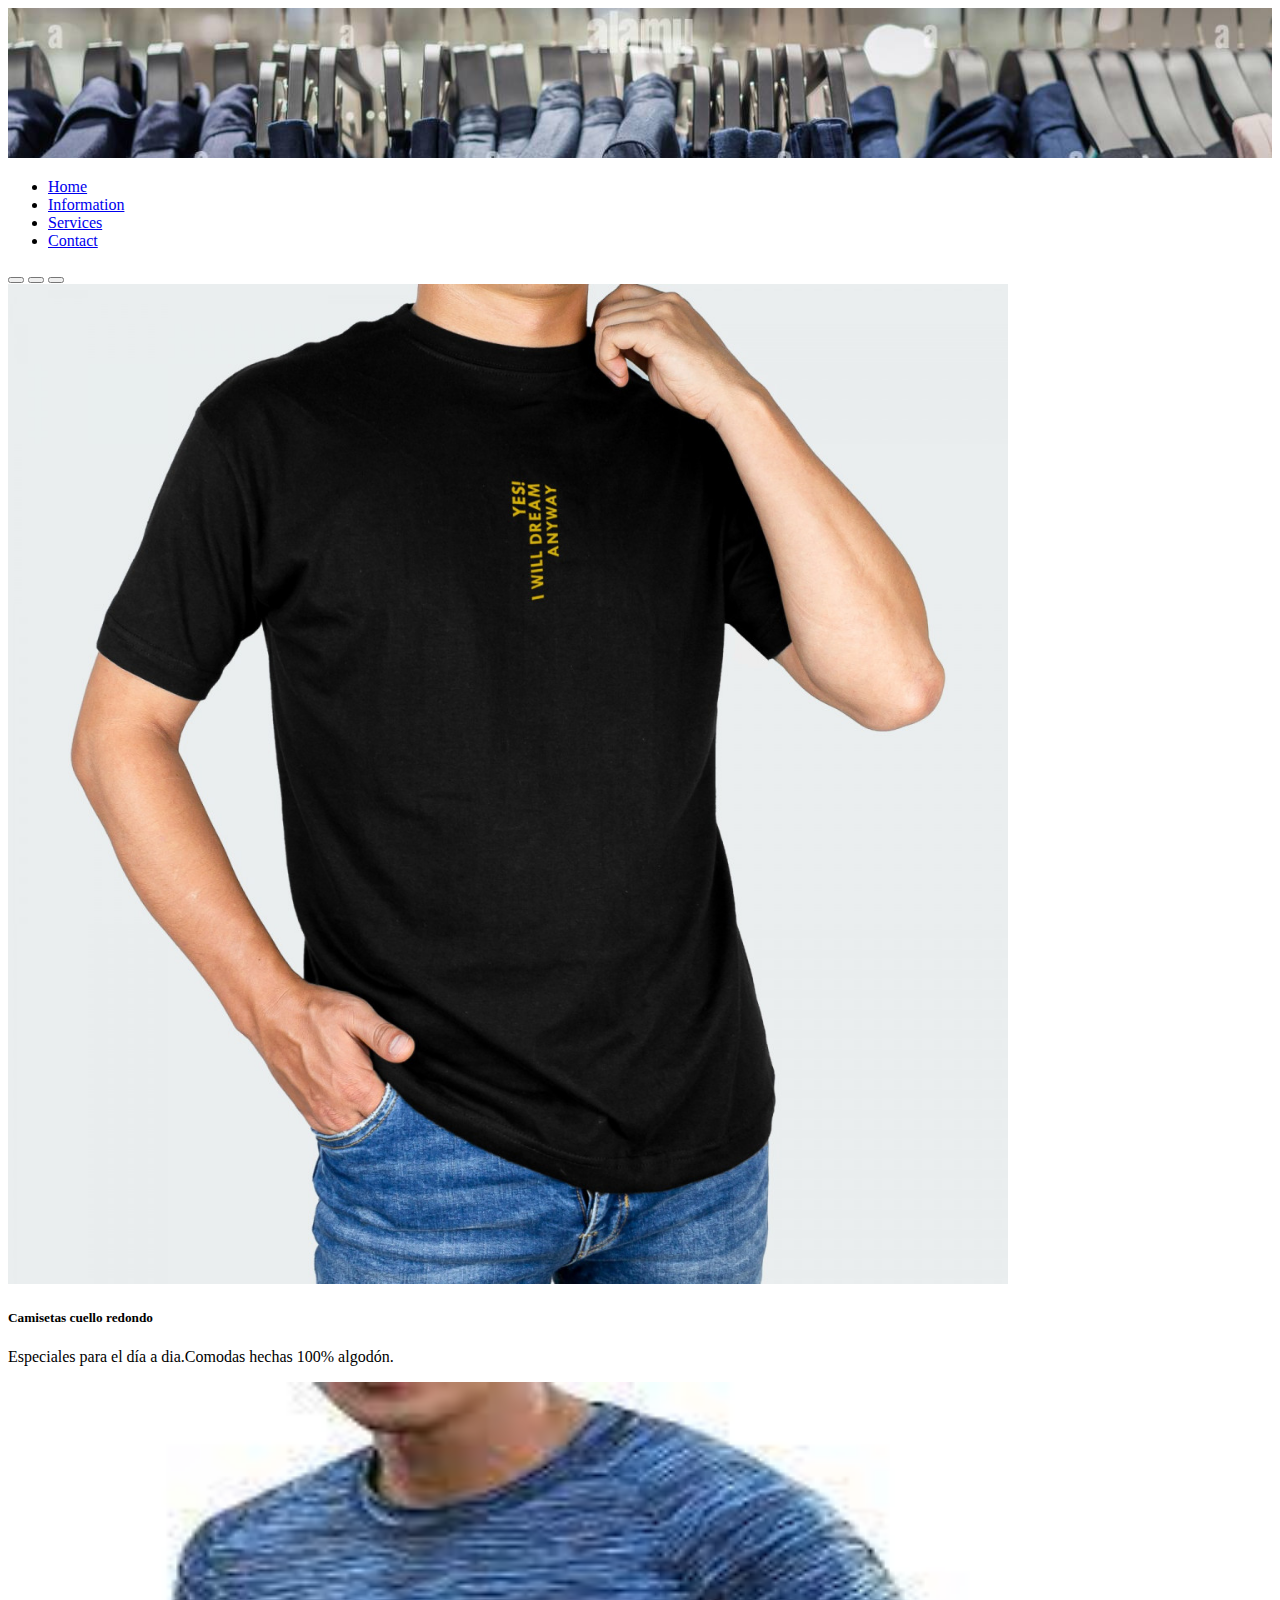
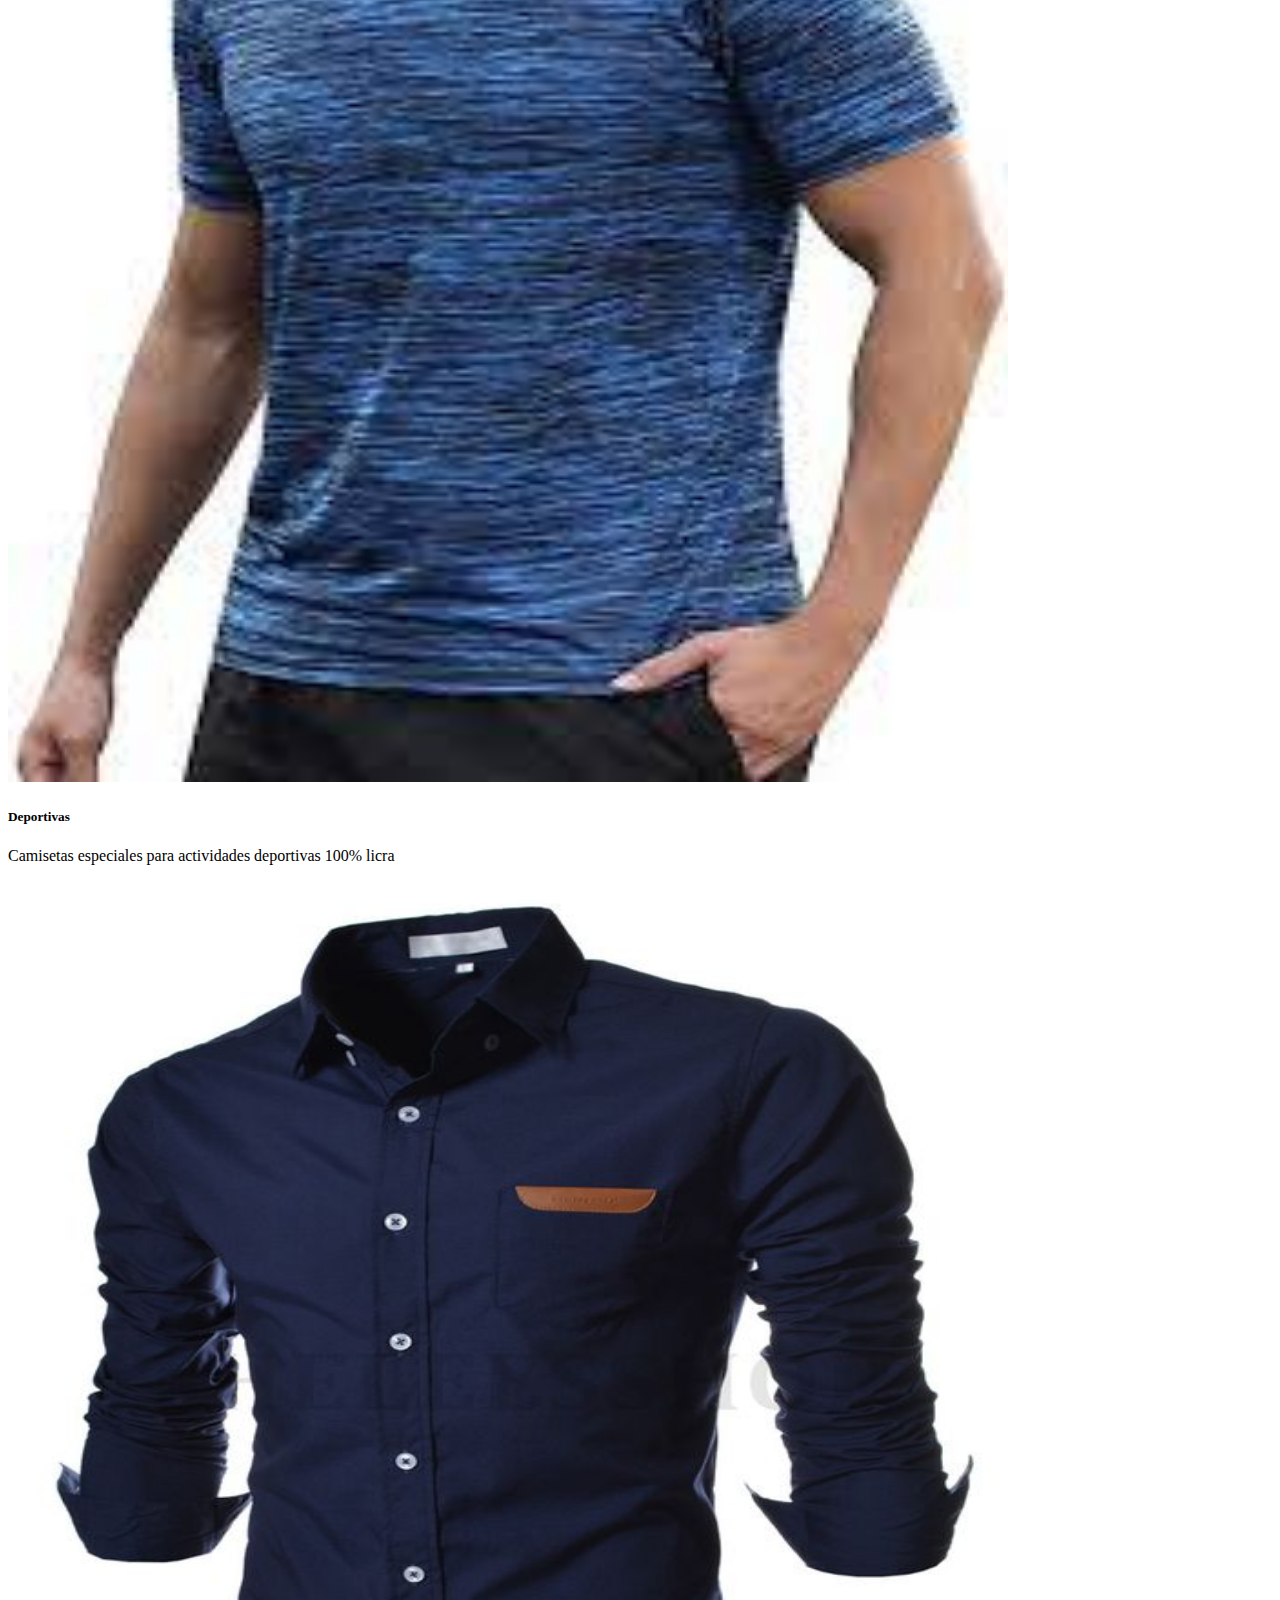
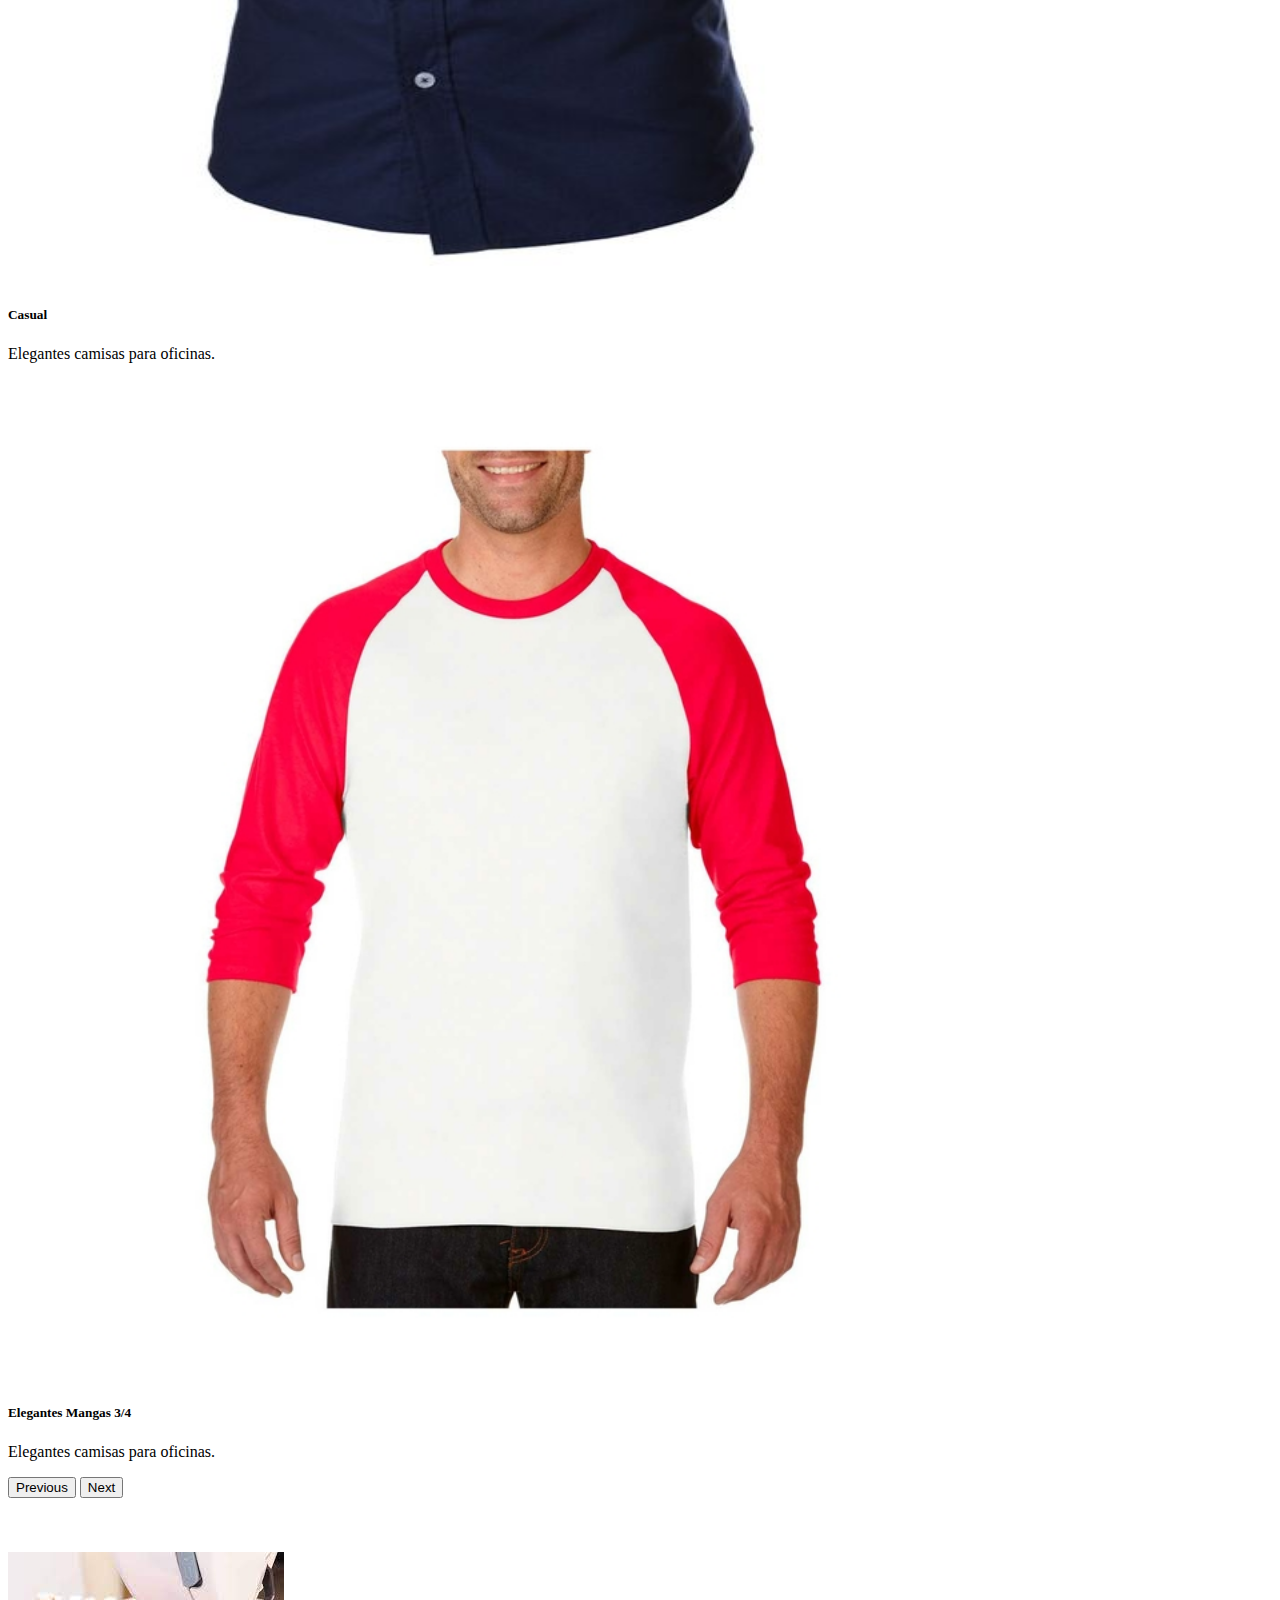
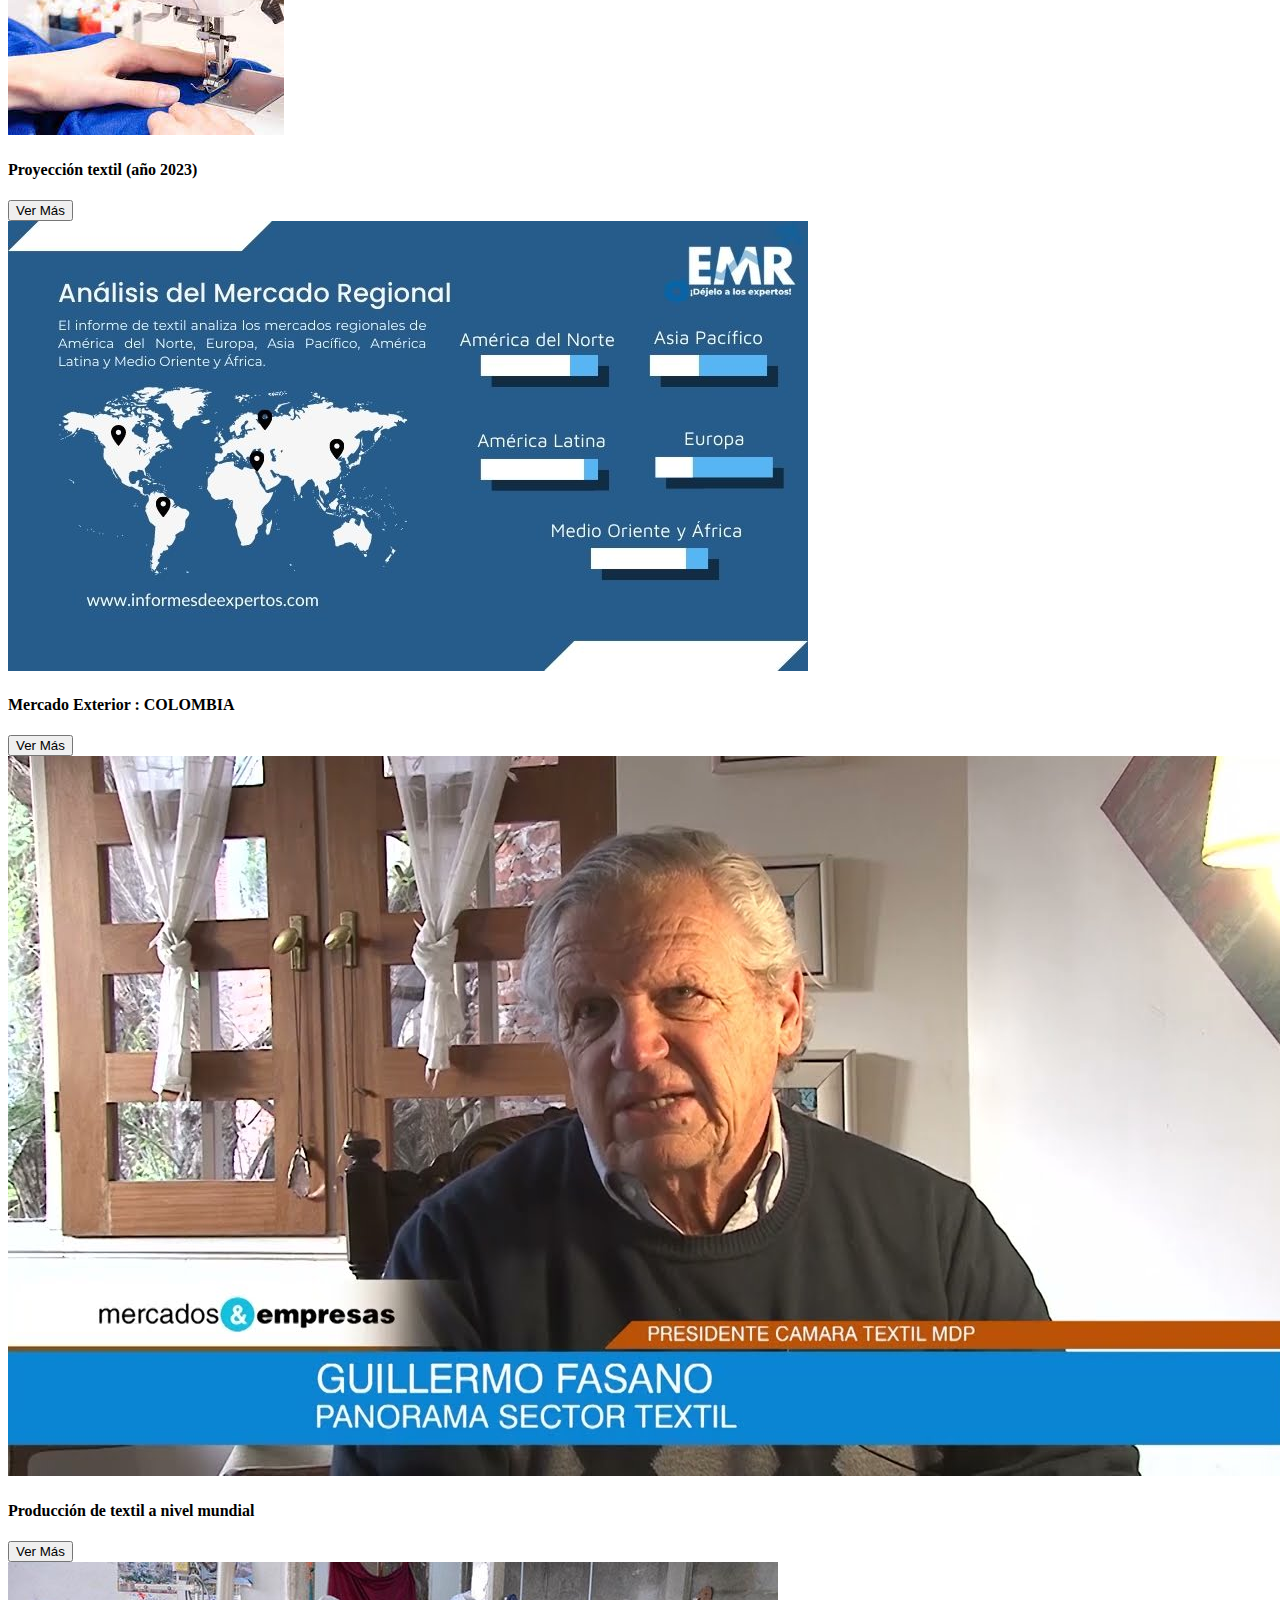
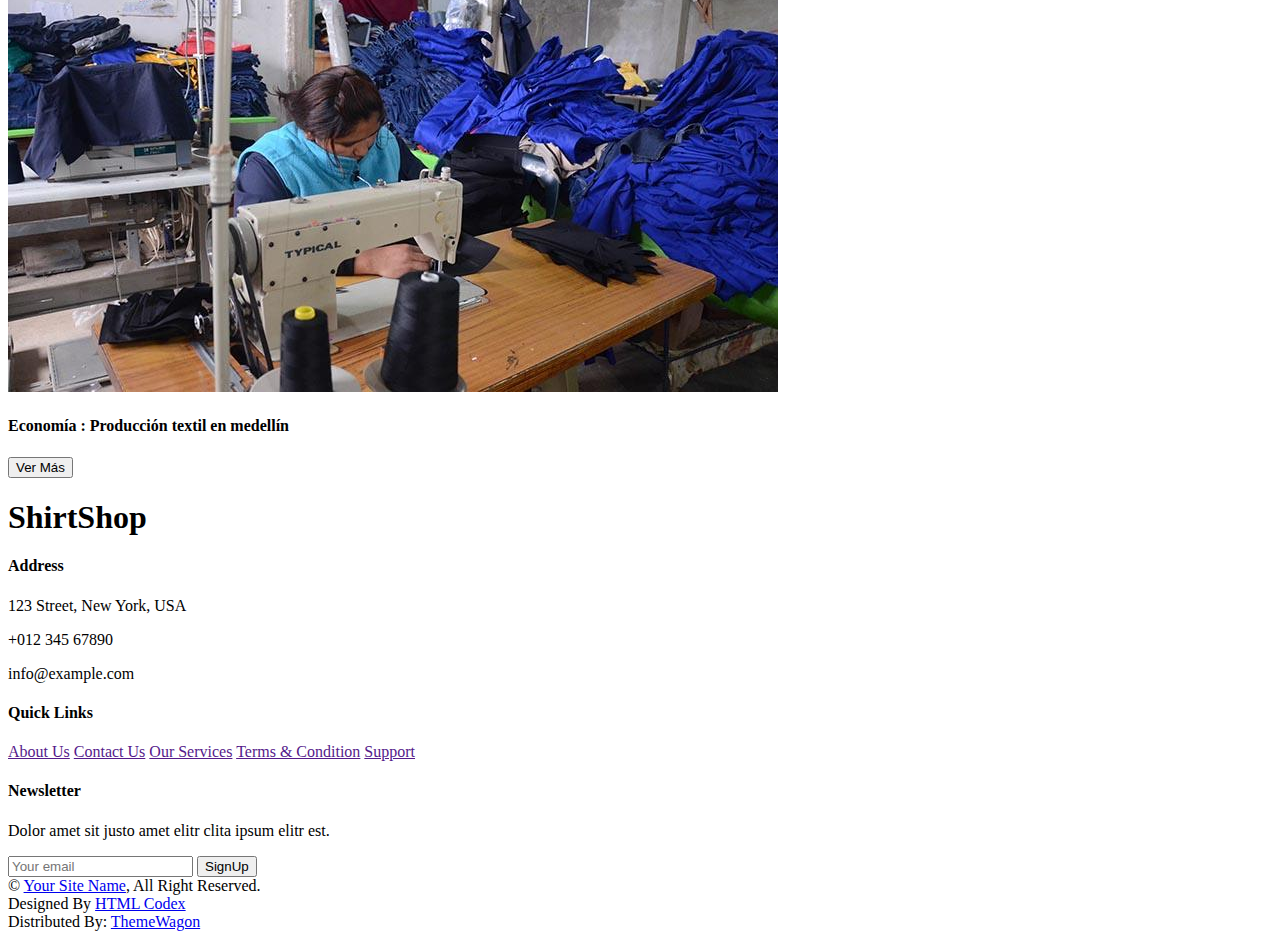
<file: index.html>
<!doctype html>
<html lang="en">
<head>
    <!-- Required meta tags -->
    <meta charset="utf-8">
    <meta name="viewport" content="width=device-width, initial-scale=1">

    <!-- Bootstrap CSS -->
    <link href="https://cdn.jsdelivr.net/npm/bootstrap@5.0.2/dist/css/bootstrap.min.css" rel="stylesheet" integrity="sha384-EVSTQN3/azprG1Anm3QDgpJLIm9Nao0Yz1ztcQTwFspd3yD65VohhpuuCOmLASjC" crossorigin="anonymous">

    <title>Inicio</title>
</head>

<body>
    <!--Banner de inicio-->
    <header> 
    <img src="img/banner.jpg" alt="" class="banner" >
    </header> 
    <!--Menu de navegación-->
    <ul class="nav justify-content-center bg-dark">
        <li class="nav-item">
            <a class="nav-link text-white fs-4 " aria-current="page" href="index.html">Home</a>
        </li>
        <li class="nav-item">
            <a class="nav-link text-white fs-4" href="informacion.html">Information</a>
        </li>
        <li class="nav-item">
            <a class="nav-link text-white fs-4" href="servicios.html">Services</a>
        </li>
        <li class="nav-item">
            <a class="nav-link text-white fs-4" href="contacto.html" tabindex="-1" aria-disabled="true">Contact</a>
        </li>
    </ul>

      <!--Carrusel de imagenes-->
      <div id="carouselExampleCaptions" class="carousel slide d-flex justify-content-center" data-bs-ride="carousel">
        <div class="carousel-indicators">
          <button type="button" data-bs-target="#carouselExampleCaptions" data-bs-slide-to="0" class="active" aria-current="true" aria-label="Slide 1"></button>
          <button type="button" data-bs-target="#carouselExampleCaptions" data-bs-slide-to="1" aria-label="Slide 2"></button>
          <button type="button" data-bs-target="#carouselExampleCaptions" data-bs-slide-to="2" aria-label="Slide 3"></button>
        </div>
        <div class="carousel-inner">
          <div class="carousel-item active">
            <img src="./img/imagen1.jpg" class="d-block w-80 img" alt="...">
            <div class="carousel-caption d-none d-md-block">
              <h5 class="text-dark">Camisetas cuello redondo</h5>
              <p class="text-dark">Especiales para el día a dia.Comodas hechas 100% algodón.</p>
            </div>
          </div>
          <div class="carousel-item">
            <img src="./img/imagen2.jpg" class="d-block img" alt="...">
            <div class="carousel-caption d-none d-md-block ">
              <h5 class="text-dark">Deportivas</h5>
              <p class="text-dark">Camisetas especiales para actividades deportivas 100% licra</p>
            </div>
          </div>
          <div class="carousel-item">
            <img src="./img/imagen3.jpg" class="d-block w-80 img" alt="...">
            <div class="carousel-caption d-none d-md-block">
              <h5 class="text-dark">Casual</h5>
              <p class="text-dark">Elegantes camisas para oficinas.</p>
            </div>
          </div>
          <div class="carousel-item">
            <img src="./img/imagen4.jpg" class="d-block w-80 img" alt="...">
            <div class="carousel-caption d-none d-md-block">
              <h5 class="text-dark">Elegantes Mangas 3/4</h5>
              <p class="text-dark">Elegantes camisas para oficinas.</p>
            </div>
          </div>
        </div>
        <button class="carousel-control-prev" type="button" data-bs-target="#carouselExampleCaptions" data-bs-slide="prev">
          <span class="carousel-control-prev-icon" aria-hidden="true"></span>
          <span class="visually-hidden">Previous</span>
        </button>
        <button class="carousel-control-next" type="button" data-bs-target="#carouselExampleCaptions" data-bs-slide="next">
          <span class="carousel-control-next-icon" aria-hidden="true"></span>
          <span class="visually-hidden">Next</span>
        </button>
      </div>

        <br>
        <br>
        <br>
      <!--Cards-->
      <section class="container d-flex">
        <!--cuadro 1-->
        <div class="row">
               <div class="col-3">
                 <article class="card-img">
                   <img src="./img/cuadro1.jpg" class="card-img img0" class="rounded">
                   <div class="card-img d-flex flex-column justify-content-center w-80 font-size">
                       <h4> Proyección textil (año 2023)</h4>
                       <button type="button" class="btn btn-info h5">Ver Más</button>
                   </div>
               </article>
               </div>
         <!--cuadro 2-->
               <div class="col-3">
                 <article class="card-img">
                   <img src="./img/cuadro2.jpg" class="card-img img1">
                   <div class="card-img d-flex flex-column justify-content-center w-80 font-size">
                       <h4>Mercado Exterior : COLOMBIA</h4>
                      <button type="button" class="btn btn-info h5">Ver Más</button>
                   </div>
                 </article>
               </div>
           <!--cuadro 3-->
               <div class="col-3">
                 <article class="card-img">
                   <img src="./img/cuadro3.jpg" class="card-img img2">
                   <div class="card-img d-flex flex-column justify-content-center w-80 font-size">
                       <h4>Producción de textil a nivel mundial</h4>
                       <button type="button" class="btn btn-info h5">Ver Más</button>
                   </div>
               </article>
               </div>
           <!--cuadro 4-->
               <div class="col-3">
                 <article class="card-img">
                   <img src="./img/cuadro4.jpg" class="card-img img3">
                   <div class="card-img d-flex flex-column justify-content-center w-80 font-size">
                       <h4>Economía : Producción textil en medellín</h4>
                       <button type="button" class="btn btn-info h5">Ver Más</button>
                   </div>
               </article>
             </div>
           </div>
       
       </section>

      <!-- Footer Start -->
    <div class="container-fluid bg-dark footer mt-5 pt-5 wow fadeIn" data-wow-delay="0.1s">
        <div class="container py-5">
            <div class="row g-5">
                <div class="col-lg-3 col-md-6">
                    <h1 class="fw-bold text-primary mb-4">Shirt<span class="text-secondary">Sh</span>op</h1>
                   
                </div>
                <div class="col-lg-3 col-md-6">
                    <h4 class="text-light mb-4">Address</h4>
                    <p class="text-white"><i class="fa fa-map-marker-alt me-3 "></i>123 Street, New York, USA</p>
                    <p class="text-white"><i class="fa fa-phone-alt me-3 text-light"></i>+012 345 67890</p>
                    <p class="text-white"><i class="fa fa-envelope me-3 text-light"></i>info@example.com</p>
                </div>
                <div class="col-lg-3 col-md-6">
                    <h4 class="text-light mb-4">Quick Links</h4>
                    <a class="btn btn-link" href="">About Us</a>
                    <a class="btn btn-link" href="">Contact Us</a>
                    <a class="btn btn-link" href="">Our Services</a>
                    <a class="btn btn-link" href="">Terms & Condition</a>
                    <a class="btn btn-link" href="">Support</a>
                </div>
                <div class="col-lg-3 col-md-6">
                    <h4 class="text-light mb-4">Newsletter</h4>
                    <p class="text-white">Dolor amet sit justo amet elitr clita ipsum elitr est.</p>
                    <div class="position-relative mx-auto" style="max-width: 400px;">
                        <input class="form-control bg-transparent w-100 py-3 ps-4 pe-5" type="text" placeholder="Your email">
                        <button type="button" class="btn btn-primary py-2 position-absolute top-0 end-0 mt-2 me-2">SignUp</button>
                    </div>
                </div>
            </div>
        </div>
        <div class="container-fluid copyright">
            <div class="container">
                <div class="row">
                    <div class="col-md-6 text-center text-md-start mb-3 mb-md-0 text-white">
                        &copy; <a href="#">Your Site Name</a>, All Right Reserved.
                    </div>
                    <div class="col-md-6 text-center text-md-end">
                        <!--/*** This template is free as long as you keep the footer author’s credit link/attribution link/backlink. If you'd like to use the template without the footer author’s credit link/attribution link/backlink, you can purchase the Credit Removal License from "https://htmlcodex.com/credit-removal". Thank you for your support. ***/-->
                        Designed By <a href="https://htmlcodex.com">HTML Codex</a>
                        <br>Distributed By: <a href="https://themewagon.com" target="_blank">ThemeWagon</a>
                    </div>
                </div>
            </div>
        </div>
    </div>
    <!-- Footer End -->

    <style> 
        .banner { width: 100%; height: 150px; object-fit: cover; }
        .img { width: 1000px; height: 1000px;}
    </style>
    <!-- Optional JavaScript; choose one of the two! -->

    <!-- Option 1: Bootstrap Bundle with Popper -->
    <script src="https://cdn.jsdelivr.net/npm/bootstrap@5.0.2/dist/js/bootstrap.bundle.min.js" integrity="sha384-MrcW6ZMFYlzcLA8Nl+NtUVF0sA7MsXsP1UyJoMp4YLEuNSfAP+JcXn/tWtIaxVXM" crossorigin="anonymous"></script>

    <!-- Option 2: Separate Popper and Bootstrap JS -->
    <!--
    <script src="https://cdn.jsdelivr.net/npm/@popperjs/core@2.9.2/dist/umd/popper.min.js" integrity="sha384-IQsoLXl5PILFhosVNubq5LC7Qb9DXgDA9i+tQ8Zj3iwWAwPtgFTxbJ8NT4GN1R8p" crossorigin="anonymous"></script>
    <script src="https://cdn.jsdelivr.net/npm/bootstrap@5.0.2/dist/js/bootstrap.min.js" integrity="sha384-cVKIPhGWiC2Al4u+LWgxfKTRIcfu0JTxR+EQDz/bgldoEyl4H0zUF0QKbrJ0EcQF" crossorigin="anonymous"></script>
    -->
  </body>
</html>
</file>
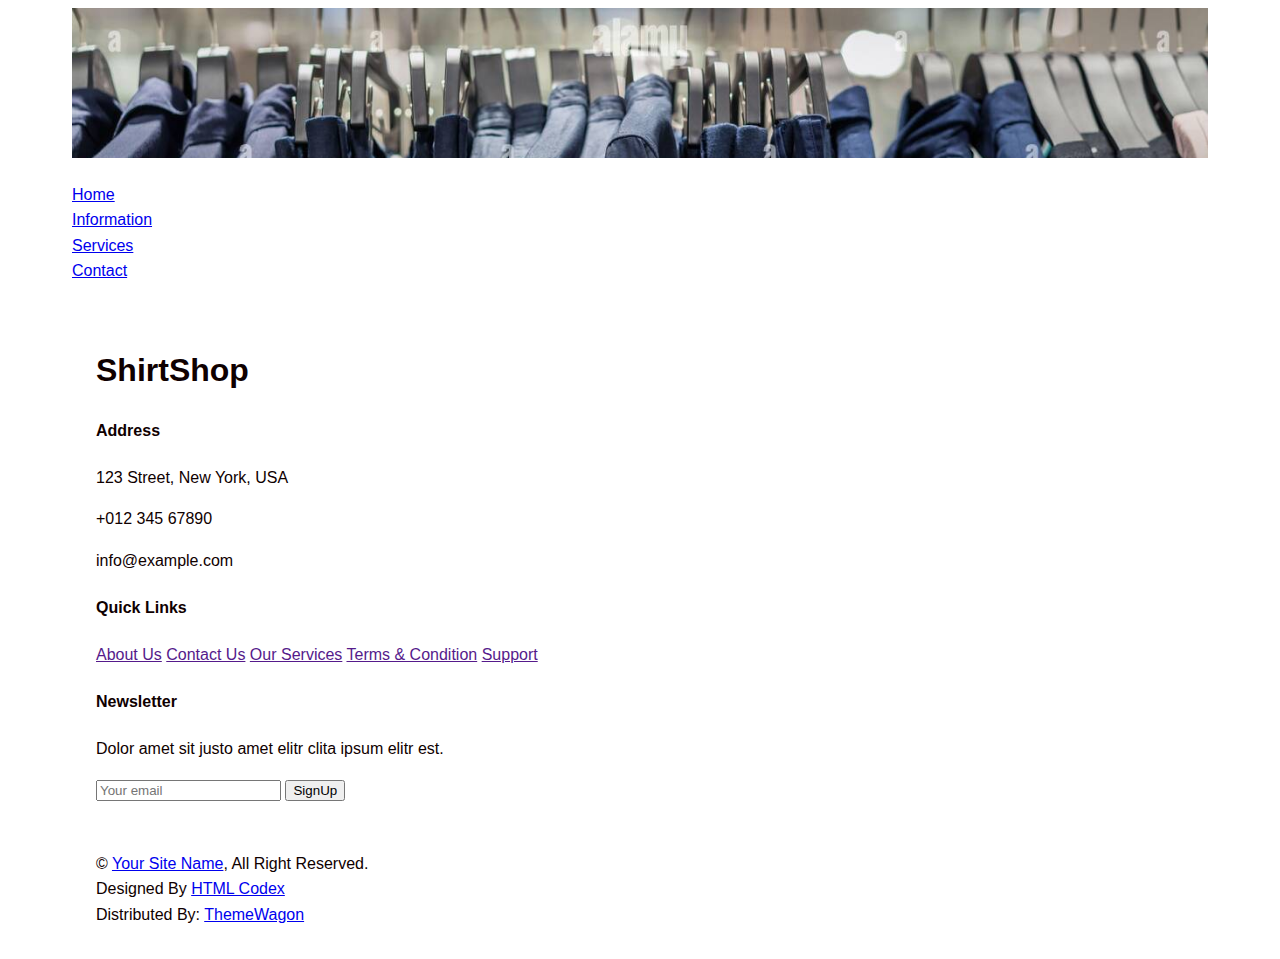
<file: servicios.html>
<!doctype html>
<html lang="en">
<head>
    <!-- Required meta tags -->
    <meta charset="utf-8">
    <meta name="viewport" content="width=device-width, initial-scale=1">

    <!-- Bootstrap CSS -->
    <link href="https://cdn.jsdelivr.net/npm/bootstrap@5.0.2/dist/css/bootstrap.min.css" rel="stylesheet" integrity="sha384-EVSTQN3/azprG1Anm3QDgpJLIm9Nao0Yz1ztcQTwFspd3yD65VohhpuuCOmLASjC" crossorigin="anonymous">
    <link rel="stylesheet" href="styles.css">
    <title>Inicio</title>
</head>

<body>
<!--Banner de inicio-->
    <header> 
    <img src="img/banner.jpg" alt="" class="banner" >
    </header> 
<!--Menu de navegación-->
    <ul class="nav justify-content-center bg-dark">
        <li class="nav-item">
            <a class="nav-link text-white fs-4 " aria-current="page" href="index.html">Home</a>
        </li>
        <li class="nav-item">
            <a class="nav-link text-white fs-4" href="informacion.html">Information</a>
        </li>
        <li class="nav-item">
            <a class="nav-link text-white fs-4" href="servicios.html">Services</a>
        </li>
        <li class="nav-item">
            <a class="nav-link text-white fs-4" href="contacto.html" tabindex="-1" aria-disabled="true">Contact</a>
        </li>
    </ul>


<!--Contenido de la pagina-->





<!-- Footer Start -->
    <div class="container-fluid bg-dark footer mt-5 pt-5 wow fadeIn" data-wow-delay="0.1s">
        <div class="container py-5">
            <div class="row g-5">
                <div class="col-lg-3 col-md-6">
                    <h1 class="fw-bold text-primary mb-4">Shirt<span class="text-secondary">Sh</span>op</h1>
                   
                </div>
                <div class="col-lg-3 col-md-6">
                    <h4 class="text-light mb-4">Address</h4>
                    <p class="text-white"><i class="fa fa-map-marker-alt me-3 "></i>123 Street, New York, USA</p>
                    <p class="text-white"><i class="fa fa-phone-alt me-3 text-light"></i>+012 345 67890</p>
                    <p class="text-white"><i class="fa fa-envelope me-3 text-light"></i>info@example.com</p>
                </div>
                <div class="col-lg-3 col-md-6">
                    <h4 class="text-light mb-4">Quick Links</h4>
                    <a class="btn btn-link" href="">About Us</a>
                    <a class="btn btn-link" href="">Contact Us</a>
                    <a class="btn btn-link" href="">Our Services</a>
                    <a class="btn btn-link" href="">Terms & Condition</a>
                    <a class="btn btn-link" href="">Support</a>
                </div>
                <div class="col-lg-3 col-md-6">
                    <h4 class="text-light mb-4">Newsletter</h4>
                    <p class="text-white">Dolor amet sit justo amet elitr clita ipsum elitr est.</p>
                    <div class="position-relative mx-auto" style="max-width: 400px;">
                        <input class="form-control bg-transparent w-100 py-3 ps-4 pe-5" type="text" placeholder="Your email">
                        <button type="button" class="btn btn-primary py-2 position-absolute top-0 end-0 mt-2 me-2">SignUp</button>
                    </div>
                </div>
            </div>
        </div>
        <div class="container-fluid copyright">
            <div class="container">
                <div class="row">
                    <div class="col-md-6 text-center text-md-start mb-3 mb-md-0 text-white">
                        &copy; <a href="#">Your Site Name</a>, All Right Reserved.
                    </div>
                    <div class="col-md-6 text-center text-md-end">
                        <!--/*** This template is free as long as you keep the footer author’s credit link/attribution link/backlink. If you'd like to use the template without the footer author’s credit link/attribution link/backlink, you can purchase the Credit Removal License from "https://htmlcodex.com/credit-removal". Thank you for your support. ***/-->
                        Designed By <a href="https://htmlcodex.com">HTML Codex</a>
                        <br>Distributed By: <a href="https://themewagon.com" target="_blank">ThemeWagon</a>
                    </div>
                </div>
            </div>
        </div>
    </div>
    <!-- Footer End -->

    <style> 
        
    </style>
    <!-- Optional JavaScript; choose one of the two! -->

    <!-- Option 1: Bootstrap Bundle with Popper -->
    <script src="https://cdn.jsdelivr.net/npm/bootstrap@5.0.2/dist/js/bootstrap.bundle.min.js" integrity="sha384-MrcW6ZMFYlzcLA8Nl+NtUVF0sA7MsXsP1UyJoMp4YLEuNSfAP+JcXn/tWtIaxVXM" crossorigin="anonymous"></script>

    <!-- Option 2: Separate Popper and Bootstrap JS -->
    <!--
    <script src="https://cdn.jsdelivr.net/npm/@popperjs/core@2.9.2/dist/umd/popper.min.js" integrity="sha384-IQsoLXl5PILFhosVNubq5LC7Qb9DXgDA9i+tQ8Zj3iwWAwPtgFTxbJ8NT4GN1R8p" crossorigin="anonymous"></script>
    <script src="https://cdn.jsdelivr.net/npm/bootstrap@5.0.2/dist/js/bootstrap.min.js" integrity="sha384-cVKIPhGWiC2Al4u+LWgxfKTRIcfu0JTxR+EQDz/bgldoEyl4H0zUF0QKbrJ0EcQF" crossorigin="anonymous"></script>
    -->
  </body>
</html>
</file>
<file: styles.css>
.banner { 
    width: 100%; 
    height: 150px; 
    object-fit: cover; 
}

.img { 
    width: 1000px; 
    height: 1000px;
}

body { 
    color: #0f0000;
    line-height: 1.6;
    font-family: 'Quicksand', sans-serif;
    padding: 0 1.5em;
}

.container {
    max-width: 1170px;
    margin-left: auto;
    margin-right: auto;
    padding: 1.5em;
}

ul {
    list-style: none;
    padding: 0;
}

.logo {
    text-align: center;
    font-size: 3em;
}

.logo span {
    color: #0a3fec;
}

.contact-wrapper {
    box-shadow: 0 0 20px 0 rgba(255, 255, 255, .3);
}

.contact-wrapper > * {
    padding: 1em;
}

.contact-form {
    background: #d4e7f0;
}

.contact-form form {
    display: grid;
    grid-template-columns: 1fr 1fr;
}

.contact-form form label {
    display: block;
}

.contact-form form p {
    margin: 0;
    padding: 1em;
}

.contact-form form .block {
    grid-column: 1 / 3;
}

.contact-form form button,
.contact-form form input,
.contact-form form textarea {
    width: 100%;
    padding: .7em;
    border: none;
    background: none;
    outline: 0;
    color: #f5f0f0;
    border-bottom: 1px solid #000000;
}

.contact-form form button {
    background: #24378f;
    border: 0;
    text-transform: uppercase;
    padding: 1em;
}

.contact-form form button:hover,
.contact-form form button:focus {
    background: #302727;
    color: #fff;
    transition: background-color 1s ease-out;
    outline: 0;
}

.contact-info h4, .contact-info ul, .contact-info p {
    text-align: center;
    margin: 0 0 1rem 0;
}

/*Estilos del Mapa*/
.contact-info .mapa {
    background: #e9eff0;
}

/*Estilos Redes Sociales*/
.contact-form .redsoc a {
    padding: 30px;
    font-size: 4em;
    color: #191e35;
    transition:0.3s ;
    text-align: center;
}

/* Funcion Responsive */
@media(min-width: 700px) {
    body {
        padding: 0 4em;
    }
    .contact-wrapper {
        display: grid;
        grid-template-columns: 2fr 1fr;
    }
    .contact-wrapper > * {
        padding: 2em;
    }
    .contact-info h4,
    .contact-info ul,
    .contact-info p {
        text-align: left;
    }
}
</file>
